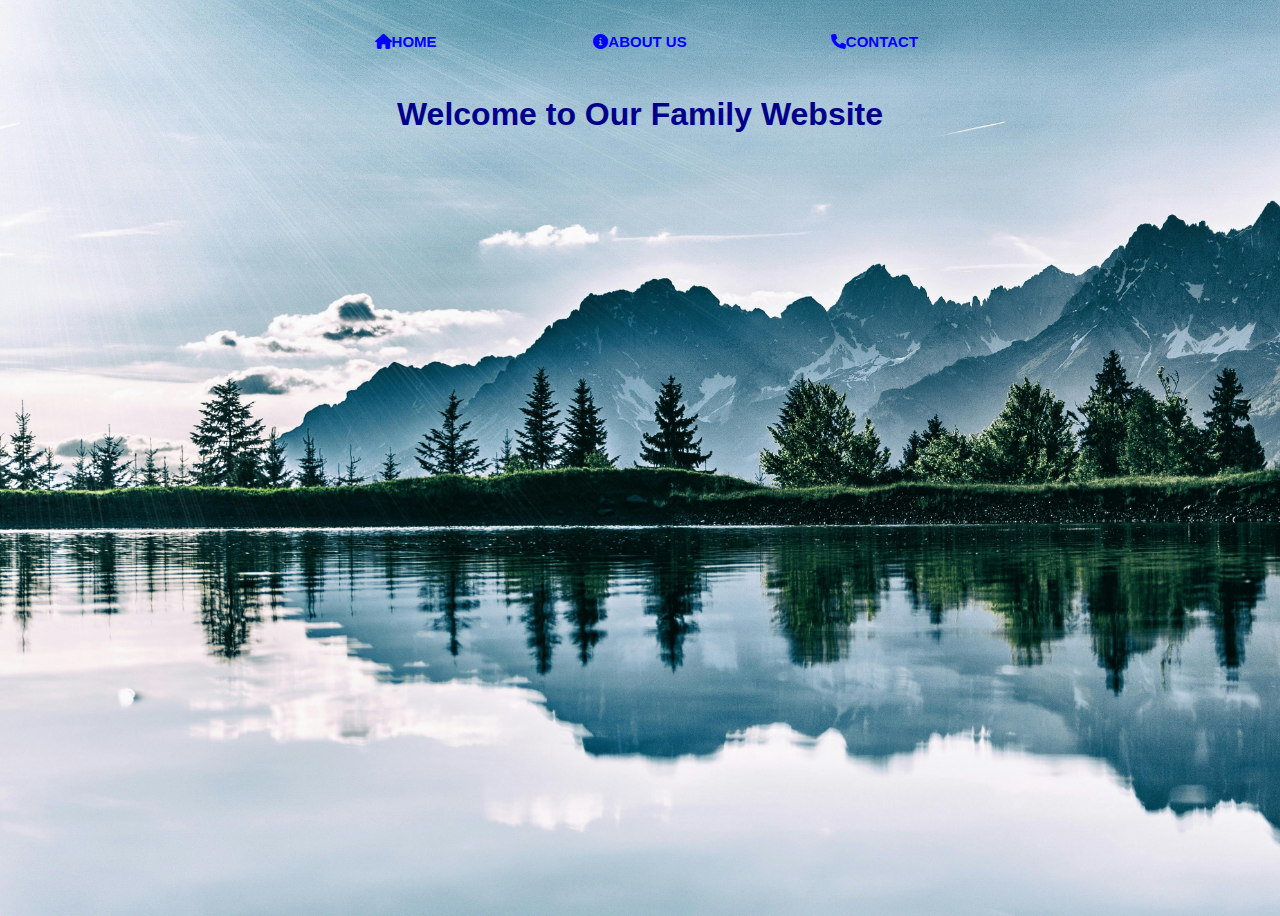
<file: index.html>
<!DOCTYPE html>
<html lang="en">

<head>
    <meta charset="UTF-8">
    <title>Home - Family Website</title>
    <link rel="icon" href="favicon.ico" type="img/x-icon">
    <link rel="stylesheet" type="text/css" href="style.css">
    <link rel="stylesheet" href="https://cdnjs.cloudflare.com/ajax/libs/font-awesome/6.0.0/css/all.min.css">
</head>

<body>
    <div align="center" class="navbar"> 
        <ul>
            <li><a href="index.html"><i class="fas fa-home"></i>Home</a></li>
            <li><a href="about.html"><i class="fas fa-info-circle"></i>About Us</a></li>
            <li><a href="contact.html"><i class="fas fa-phone"></i>Contact</a></li>
        </ul>
    </div>

    <main class="content">
        <h1>Welcome to Our Family Website</h1>
    </main>
    </body>
</body>

</html>
</file>
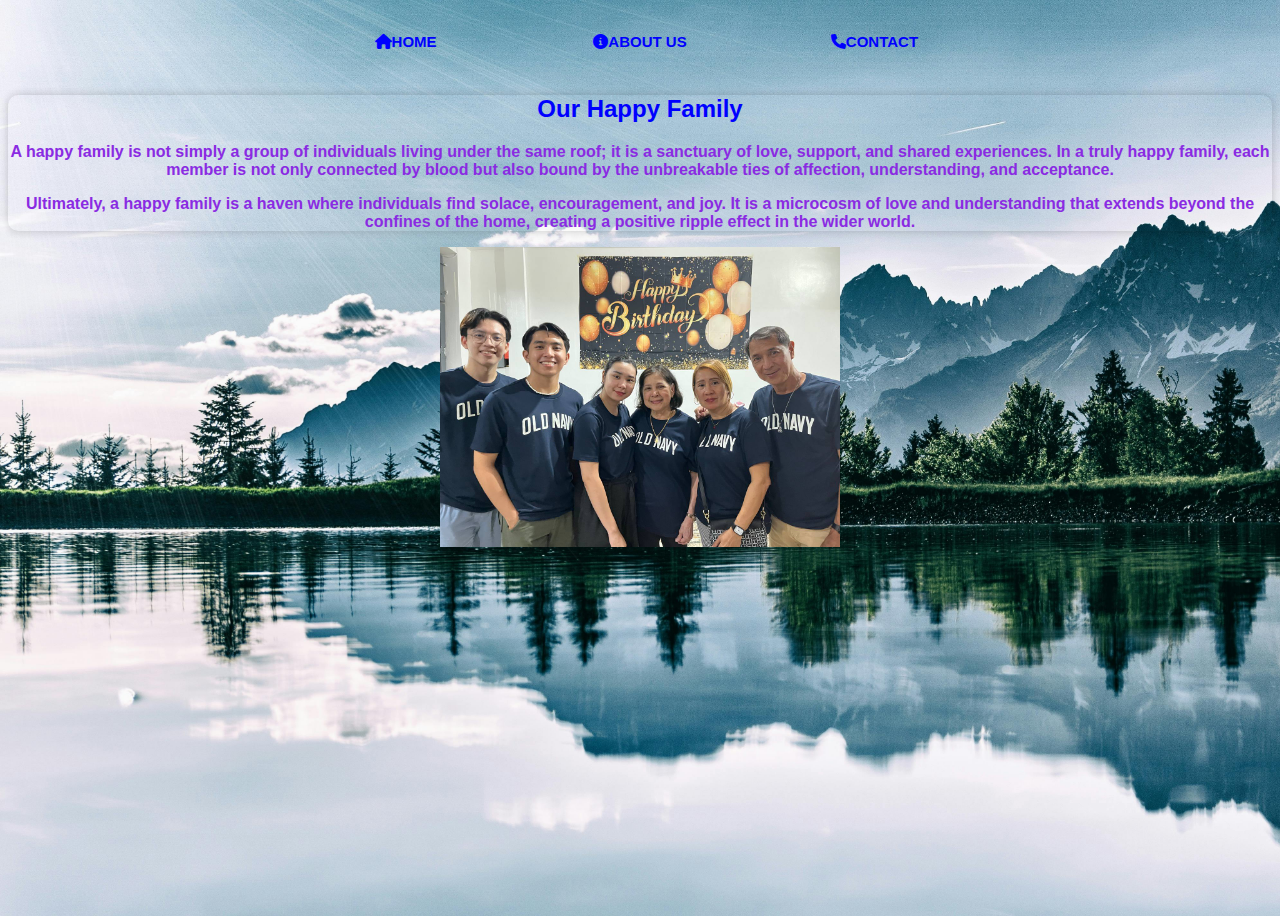
<file: about.html>
<!DOCTYPE html>

<html lang="en">

<!DOCTYPE html>
<html>
<head>
    <meta charset="UTF-8">
    <title>FAMILY</title>

<link rel="icon" href="favicon.ico" type="img/x-icon">
<link rel="stylesheet" type="text/css" href="style.css">
<link rel="stylesheet" href="https://cdnjs.cloudflare.com/ajax/libs/font-awesome/6.0.0/css/all.min.css">
</head>
<body>
    <div align="center" class="navbar">
        <ul>
            <li><a href="index.html"><i class="fas fa-home"></i>Home</a></li>
            <li><a href="about.html"><i class="fas fa-info-circle"></i>About Us</a></li>
            <li><a href="contact.html"><i class="fas fa-phone"></i>Contact</a></li>
        </ul>    
    </div>

    <main align="center" class="content5">
         <article>
            <h2>Our Happy Family</h2>
            <p>
                A happy family is not simply a group of individuals living under the same roof; it is a sanctuary
                of love, support, and shared experiences. In a truly happy family, each member is not only connected
                by blood but also bound by the unbreakable ties of affection, understanding, and acceptance.
            </p>

            <p>
                Ultimately, a happy family is a haven where individuals find solace, encouragement, and joy. It is a
                microcosm of love and understanding that extends beyond the confines of the home, creating a positive
                ripple effect in the wider world.
            </p>
        </article>

        <img src="family (2).jpeg" style="height: 300px; width: 400px;">
        
     </main>    
</body>
</html>
</file>
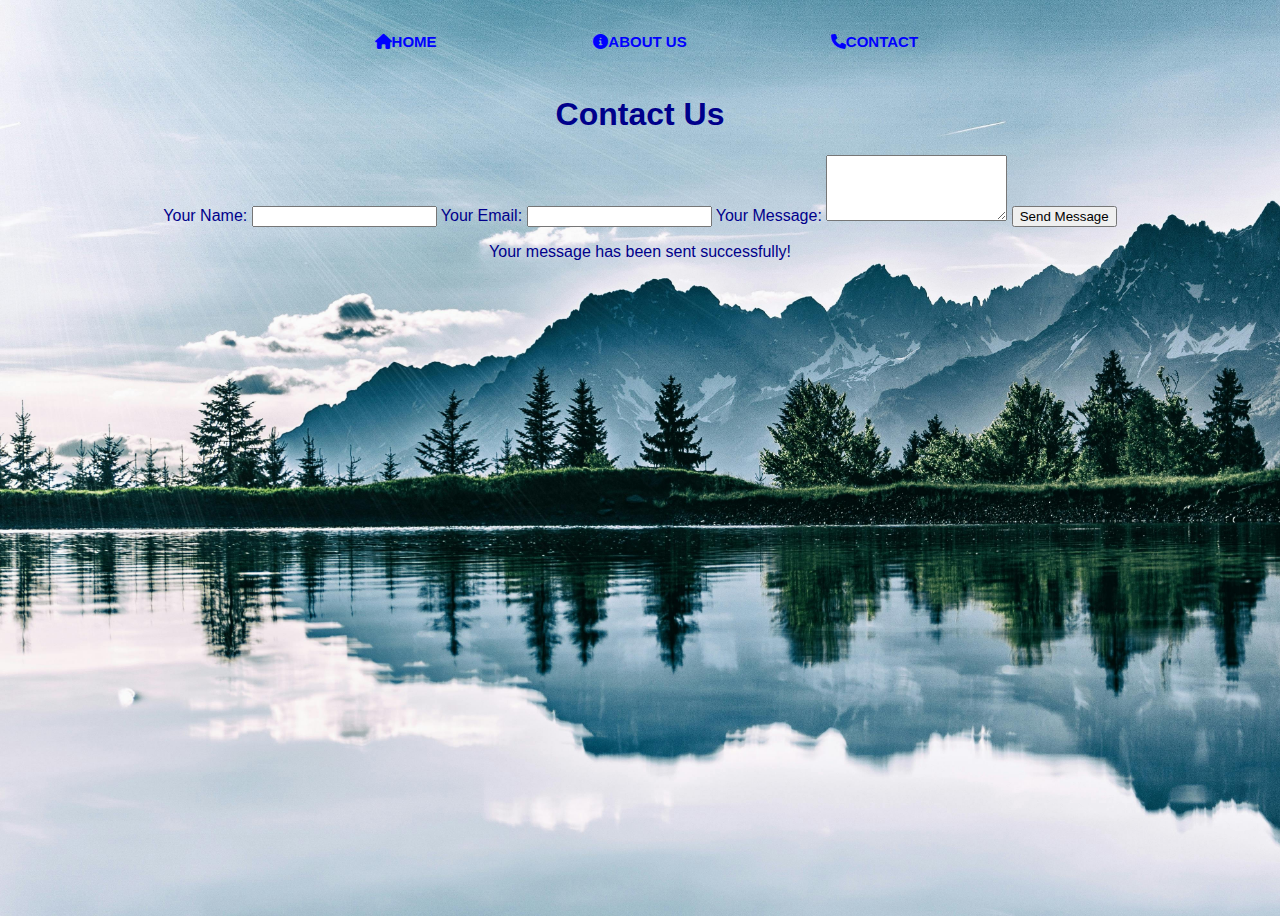
<file: contact.html>
<!DOCTYPE html>
<html lang="en">

<head>
    <meta charset="UTF-8">
    <title>Contact Us - Family Website</title>
    <link rel="icon" href="favicon.ico" type="img/x-icon">
    <link rel="stylesheet" type="text/css" href="style.css">
    <link rel="stylesheet" href="https://cdnjs.cloudflare.com/ajax/libs/font-awesome/6.0.0/css/all.min.css">
</head>

<body>
    <div align="center" class="navbar">
        <ul>
            <li><a href="index.html"><i class="fas fa-home"></i>Home</a></li>
            <li><a href="about.html"><i class="fas fa-info-circle"></i>About Us</a></li>
            <li><a href="contact.html"><i class="fas fa-phone"></i>Contact</a></li>
        </ul>
    </div>

    <main class="content">
        <h1>Contact Us</h1>

        <div class="contact-form">
            <form action="submit_form.php" method="post">
                <label for="name">Your Name:</label>
                <input type="text" id="name" name="name" required>

                <label for="email">Your Email:</label>
                <input type="email" id="email" name="email" required>

                <label for="message">Your Message:</label>
                <textarea id="message" name="message" rows="4" required></textarea>

                <button type="submit">Send Message</button>
            </form>

            <div class="success-message">
                <p>Your message has been sent successfully!</p>
            </div>
        </div>
    </main>
</body>

</html>
</file>
<file: style.css>
body {
    font-family: Arial, Helvetica, sans-serif;
    height: 100vh;
    background : url('./SKY.jpg');
    background-repeat: no-repeat;
    background-size: cover;
    
    
}
.content {
    font-family:Arial, Helvetica, sans-serif;
    text-align: center;
    padding: 0;
    color: darkblue;
}
.navbar ul{
    list-style: none;
    padding: 0;
    margin: 0;
    text-align: center;
}
.navbar li{ 
    display: inline-block;
}
.navbar a {
    text-decoration: none;
    color : blue;
    width: 200px;
    display: block;
    padding: 25px 15px;
    font-size: 15px;
    text-transform: uppercase;
    font-weight: bold;
}
   
.navbar a:hover{
    background: greenyellow;
}                

article {
    margin: 20px; 
    padding: 0; 
}

article h2 {
    color: lightgreen
}
article p {
    font-size: 1opx; 
    color: blueviolet;
    font-weight: bold;
}


article {
    margin: 0;
    padding: 0;
    border-radius: 10px;
    box-shadow: 0 0 10px rgba(0, 0, 0, 0.2);
}

article h2 {
    color: blue;
}

article strong {
    font-weight: bold; 
}
</file>
